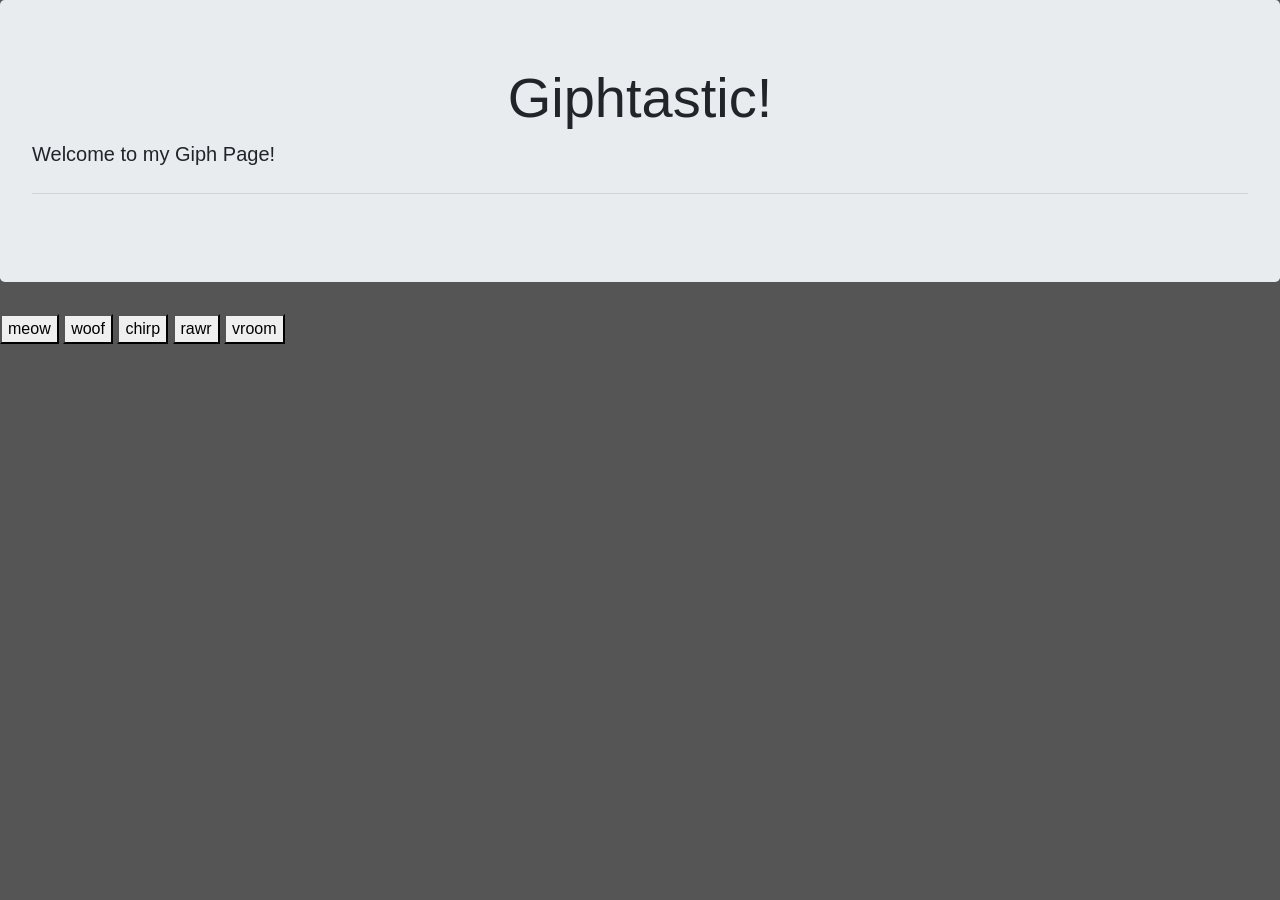
<file: index.html>
<!DOCTYPE html>
<html lang="en">
<head>
  <meta charset="utf-8">
  <title>Giphtastic</title>
  <link rel="stylesheet" href="https://maxcdn.bootstrapcdn.com/bootstrap/4.0.0-beta.3/css/bootstrap.min.css" integrity="sha384-Zug+QiDoJOrZ5t4lssLdxGhVrurbmBWopoEl+M6BdEfwnCJZtKxi1KgxUyJq13dy" crossorigin="anonymous">
   <link rel="stylesheet" type="text/css" href="assets/css/style.css">
   

</head>
<body>
  <div id="gifDump">
  </div>

  <div class="jumbotron">
  <h1 class="display-4">Giphtastic!</h1>
  <p class="lead">Welcome to my Giph Page!</p>
  <hr class="my-4">
  <p class="lead">
  </p>

</div>
<button data-gif="cat">meow</button>
  <button data-gif="dog">woof</button>
  <button data-gif="bird">chirp</button>
  <button data-gif="tiger">rawr</button>
  <button data-gif="car">vroom</button>
  <div id="gifs-appear-here"></div>
  <script src="https://cdnjs.cloudflare.com/ajax/libs/jquery/3.2.1/jquery.min.js"></script>
   <script src="assets/js/javascript.js"></script>

</body>
</html>
</file>
<file: assets/css/style.css>
body {
	background-color: #555;

}

}
.gifDiv{
    /* This lines the gifs up horizontally instead of vertically to make viewing easier*/
    float: left;
    margin: 5px;
}
}
.jumbotron {
    background-color: #555;
}
.jumbotron .h1, .jumbotron h1 {
    text-align: center;
}
</file>
